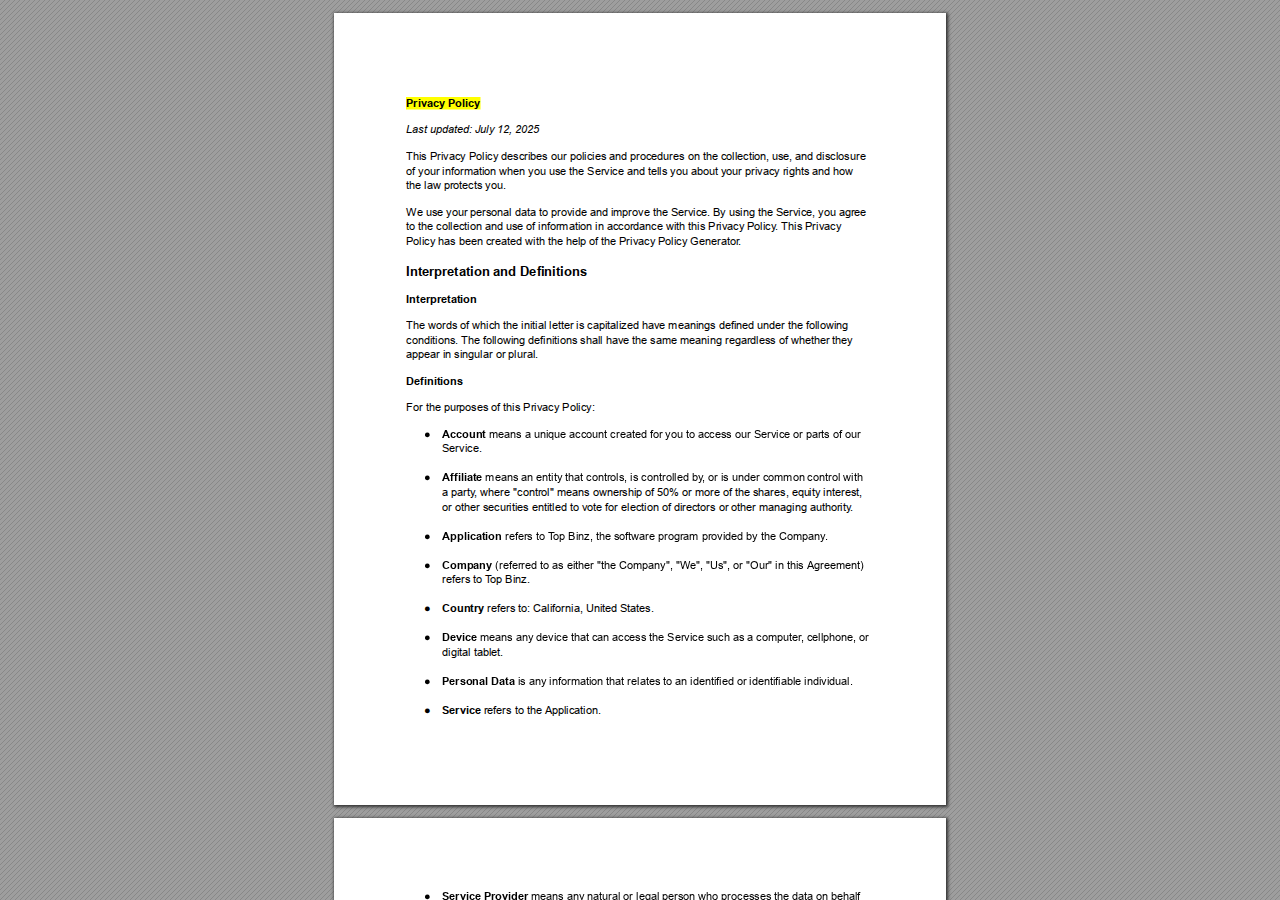
<file: Top Binz Privacy Policy & TOS.html>
<!DOCTYPE html>
<!-- Created by pdf2htmlEX (https://github.com/pdf2htmlEX/pdf2htmlEX) -->
<html xmlns="http://www.w3.org/1999/xhtml">
<head>
<meta charset="utf-8"/>
<meta name="generator" content="pdf2htmlEX"/>
<meta http-equiv="X-UA-Compatible" content="IE=edge,chrome=1"/>
<style type="text/css">
/*! 
 * Base CSS for pdf2htmlEX
 * Copyright 2012,2013 Lu Wang <coolwanglu@gmail.com> 
 * https://github.com/pdf2htmlEX/pdf2htmlEX/blob/master/share/LICENSE
 */#sidebar{position:absolute;top:0;left:0;bottom:0;width:250px;padding:0;margin:0;overflow:auto}#page-container{position:absolute;top:0;left:0;margin:0;padding:0;border:0}@media screen{#sidebar.opened+#page-container{left:250px}#page-container{bottom:0;right:0;overflow:auto}.loading-indicator{display:none}.loading-indicator.active{display:block;position:absolute;width:64px;height:64px;top:50%;left:50%;margin-top:-32px;margin-left:-32px}.loading-indicator img{position:absolute;top:0;left:0;bottom:0;right:0}}@media print{@page{margin:0}html{margin:0}body{margin:0;-webkit-print-color-adjust:exact}#sidebar{display:none}#page-container{width:auto;height:auto;overflow:visible;background-color:transparent}.d{display:none}}.pf{position:relative;background-color:white;overflow:hidden;margin:0;border:0}.pc{position:absolute;border:0;padding:0;margin:0;top:0;left:0;width:100%;height:100%;overflow:hidden;display:block;transform-origin:0 0;-ms-transform-origin:0 0;-webkit-transform-origin:0 0}.pc.opened{display:block}.bf{position:absolute;border:0;margin:0;top:0;bottom:0;width:100%;height:100%;-ms-user-select:none;-moz-user-select:none;-webkit-user-select:none;user-select:none}.bi{position:absolute;border:0;margin:0;-ms-user-select:none;-moz-user-select:none;-webkit-user-select:none;user-select:none}@media print{.pf{margin:0;box-shadow:none;page-break-after:always;page-break-inside:avoid}@-moz-document url-prefix(){.pf{overflow:visible;border:1px solid #fff}.pc{overflow:visible}}}.c{position:absolute;border:0;padding:0;margin:0;overflow:hidden;display:block}.t{position:absolute;white-space:pre;font-size:1px;transform-origin:0 100%;-ms-transform-origin:0 100%;-webkit-transform-origin:0 100%;unicode-bidi:bidi-override;-moz-font-feature-settings:"liga" 0}.t:after{content:''}.t:before{content:'';display:inline-block}.t span{position:relative;unicode-bidi:bidi-override}._{display:inline-block;color:transparent;z-index:-1}::selection{background:rgba(127,255,255,0.4)}::-moz-selection{background:rgba(127,255,255,0.4)}.pi{display:none}.d{position:absolute;transform-origin:0 100%;-ms-transform-origin:0 100%;-webkit-transform-origin:0 100%}.it{border:0;background-color:rgba(255,255,255,0.0)}.ir:hover{cursor:pointer}</style>
<style type="text/css">
/*! 
 * Fancy styles for pdf2htmlEX
 * Copyright 2012,2013 Lu Wang <coolwanglu@gmail.com> 
 * https://github.com/pdf2htmlEX/pdf2htmlEX/blob/master/share/LICENSE
 */@keyframes fadein{from{opacity:0}to{opacity:1}}@-webkit-keyframes fadein{from{opacity:0}to{opacity:1}}@keyframes swing{0{transform:rotate(0)}10%{transform:rotate(0)}90%{transform:rotate(720deg)}100%{transform:rotate(720deg)}}@-webkit-keyframes swing{0{-webkit-transform:rotate(0)}10%{-webkit-transform:rotate(0)}90%{-webkit-transform:rotate(720deg)}100%{-webkit-transform:rotate(720deg)}}@media screen{#sidebar{background-color:#2f3236;background-image:url("[data-uri]")}#outline{font-family:Georgia,Times,"Times New Roman",serif;font-size:13px;margin:2em 1em}#outline ul{padding:0}#outline li{list-style-type:none;margin:1em 0}#outline li>ul{margin-left:1em}#outline a,#outline a:visited,#outline a:hover,#outline a:active{line-height:1.2;color:#e8e8e8;text-overflow:ellipsis;white-space:nowrap;text-decoration:none;display:block;overflow:hidden;outline:0}#outline a:hover{color:#0cf}#page-container{background-color:#9e9e9e;background-image:url("[data-uri]");-webkit-transition:left 500ms;transition:left 500ms}.pf{margin:13px auto;box-shadow:1px 1px 3px 1px #333;border-collapse:separate}.pc.opened{-webkit-animation:fadein 100ms;animation:fadein 100ms}.loading-indicator.active{-webkit-animation:swing 1.5s ease-in-out .01s infinite alternate none;animation:swing 1.5s ease-in-out .01s infinite alternate none}.checked{background:no-repeat url([data-uri])}}</style>
<style type="text/css">
.ff0{font-family:sans-serif;visibility:hidden;}
@font-face{font-family:ff1;src:url('[data-uri]')format("woff");}.ff1{font-family:ff1;line-height:0.938477;font-style:normal;font-weight:normal;visibility:visible;}
@font-face{font-family:ff2;src:url('[data-uri]')format("woff");}.ff2{font-family:ff2;line-height:0.929199;font-style:normal;font-weight:normal;visibility:visible;}
@font-face{font-family:ff3;src:url('[data-uri]')format("woff");}.ff3{font-family:ff3;line-height:0.992188;font-style:normal;font-weight:normal;visibility:visible;}
.m0{transform:matrix(0.250000,0.000000,0.000000,0.250000,0,0);-ms-transform:matrix(0.250000,0.000000,0.000000,0.250000,0,0);-webkit-transform:matrix(0.250000,0.000000,0.000000,0.250000,0,0);}
.v0{vertical-align:0.000000px;}
.ls0{letter-spacing:0.000000px;}
.sc_{text-shadow:none;}
.sc0{text-shadow:-0.015em 0 transparent,0 0.015em transparent,0.015em 0 transparent,0 -0.015em  transparent;}
@media screen and (-webkit-min-device-pixel-ratio:0){
.sc_{-webkit-text-stroke:0px transparent;}
.sc0{-webkit-text-stroke:0.015em transparent;text-shadow:none;}
}
.ws0{word-spacing:0.000000px;}
._3{margin-left:-5.198189px;}
._1{margin-left:-3.314397px;}
._4{margin-left:-2.290140px;}
._0{margin-left:-1.014313px;}
._2{width:33.199218px;}
.fc0{color:rgb(0,0,0);}
.fs2{font-size:39.999999px;}
.fs0{font-size:44.000001px;}
.fs1{font-size:52.000002px;}
.y0{bottom:0.000000px;}
.ybf{bottom:74.879390px;}
.y24{bottom:75.918095px;}
.y47{bottom:82.109135px;}
.ybe{bottom:89.425289px;}
.y63{bottom:90.016605px;}
.y23{bottom:90.464359px;}
.y46{bottom:96.655399px;}
.y7e{bottom:99.320799px;}
.y62{bottom:104.562749px;}
.y22{bottom:105.010625px;}
.ya0{bottom:105.174810px;}
.ybd{bottom:116.740722px;}
.y21{bottom:119.556889px;}
.y9f{bottom:119.721195px;}
.y45{bottom:123.201659px;}
.y7d{bottom:125.867434px;}
.y61{bottom:131.109129px;}
.y20{bottom:134.103150px;}
.y9e{bottom:134.267339px;}
.y7c{bottom:140.413579px;}
.ybc{bottom:147.162605px;}
.y1f{bottom:148.649415px;}
.y9d{bottom:148.813479px;}
.y44{bottom:149.747929px;}
.y60{bottom:157.655275px;}
.ybb{bottom:161.708989px;}
.y1e{bottom:163.195679px;}
.y9c{bottom:163.359864px;}
.y7b{bottom:167.728512px;}
.y5f{bottom:172.201659px;}
.yba{bottom:176.255376px;}
.y43{bottom:176.294190px;}
.y1d{bottom:177.741945px;}
.y9b{bottom:177.906009px;}
.yb9{bottom:190.801272px;}
.y42{bottom:190.840455px;}
.y1c{bottom:192.288209px;}
.y7a{bottom:198.150884px;}
.y5e{bottom:198.748049px;}
.y9a{bottom:205.221192px;}
.yb8{bottom:205.348149px;}
.y41{bottom:205.386719px;}
.y1b{bottom:206.834470px;}
.y79{bottom:212.697269px;}
.yd4{bottom:220.243649px;}
.y1a{bottom:221.380735px;}
.y5d{bottom:225.294185px;}
.y40{bottom:231.932980px;}
.yb7{bottom:232.663082px;}
.y99{bottom:235.643308px;}
.y19{bottom:235.926999px;}
.y5c{bottom:239.840329px;}
.y78{bottom:240.012202px;}
.y3f{bottom:246.479245px;}
.yd3{bottom:246.789554px;}
.y98{bottom:250.189939px;}
.y18{bottom:250.473265px;}
.y3e{bottom:261.025509px;}
.yd2{bottom:261.335939px;}
.yb6{bottom:263.085449px;}
.y17{bottom:265.019529px;}
.y5b{bottom:266.386719px;}
.y77{bottom:270.434569px;}
.y97{bottom:277.504882px;}
.y16{bottom:279.565795px;}
.y76{bottom:284.980714px;}
.y3d{bottom:287.187377px;}
.yd1{bottom:288.650882px;}
.yb5{bottom:290.400392px;}
.y5a{bottom:292.933105px;}
.y15{bottom:294.112060px;}
.y75{bottom:299.527099px;}
.y59{bottom:307.479249px;}
.y96{bottom:307.927243px;}
.y14{bottom:308.658325px;}
.y3c{bottom:312.795650px;}
.yd0{bottom:319.073244px;}
.yb4{bottom:320.822751px;}
.y58{bottom:322.025395px;}
.y95{bottom:322.473385px;}
.y13{bottom:323.204589px;}
.y74{bottom:326.842042px;}
.y3b{bottom:327.341915px;}
.ycf{bottom:333.619629px;}
.yb3{bottom:335.368649px;}
.y57{bottom:336.571779px;}
.y94{bottom:337.019529px;}
.y12{bottom:337.750850px;}
.y3a{bottom:341.888179px;}
.yb2{bottom:349.915044px;}
.y56{bottom:351.118045px;}
.y93{bottom:351.565925px;}
.y11{bottom:352.297115px;}
.y39{bottom:356.434445px;}
.y73{bottom:357.264402px;}
.yce{bottom:360.934572px;}
.yb1{bottom:364.461429px;}
.y55{bottom:365.664309px;}
.y92{bottom:366.112309px;}
.y10{bottom:366.843379px;}
.y38{bottom:370.980709px;}
.y72{bottom:371.810544px;}
.y54{bottom:380.210575px;}
.y91{bottom:380.658450px;}
.y37{bottom:385.526975px;}
.y71{bottom:386.356689px;}
.ycd{bottom:391.356930px;}
.yb0{bottom:391.776362px;}
.yf{bottom:393.389649px;}
.y53{bottom:394.756839px;}
.y90{bottom:395.204595px;}
.y36{bottom:400.073239px;}
.ycc{bottom:405.902829px;}
.y52{bottom:409.303105px;}
.y8f{bottom:409.750979px;}
.y70{bottom:413.671872px;}
.y35{bottom:414.619505px;}
.ye{bottom:419.935909px;}
.yaf{bottom:422.198731px;}
.y51{bottom:423.849369px;}
.y8e{bottom:424.297365px;}
.y34{bottom:429.165769px;}
.ycb{bottom:433.218262px;}
.yae{bottom:436.744629px;}
.y50{bottom:438.395635px;}
.y8d{bottom:438.843509px;}
.y6f{bottom:444.093995px;}
.yd{bottom:446.482180px;}
.yad{bottom:451.291015px;}
.y4f{bottom:452.941899px;}
.y8c{bottom:453.389647px;}
.y33{bottom:455.712040px;}
.y6e{bottom:458.640379px;}
.yc{bottom:461.028445px;}
.yca{bottom:463.640139px;}
.yac{bottom:465.837399px;}
.y8b{bottom:467.936035px;}
.y32{bottom:470.258305px;}
.yb{bottom:475.574709px;}
.y4e{bottom:479.488159px;}
.yab{bottom:480.383305px;}
.y8a{bottom:482.482419px;}
.y31{bottom:484.804569px;}
.y6d{bottom:485.186519px;}
.yc9{bottom:490.955562px;}
.yaa{bottom:494.929689px;}
.y89{bottom:497.028565px;}
.ya{bottom:502.120969px;}
.y4d{bottom:506.034425px;}
.ya9{bottom:509.476075px;}
.y30{bottom:510.966428px;}
.y88{bottom:511.574709px;}
.y6c{bottom:511.732915px;}
.y4c{bottom:520.580689px;}
.yc8{bottom:521.377442px;}
.ya8{bottom:524.022459px;}
.y87{bottom:526.121092px;}
.y6b{bottom:526.279299px;}
.y9{bottom:529.436032px;}
.y4b{bottom:535.126955px;}
.y2f{bottom:535.574709px;}
.yc7{bottom:535.924319px;}
.y86{bottom:540.667480px;}
.y4a{bottom:549.673219px;}
.ya7{bottom:550.568849px;}
.y6a{bottom:552.440917px;}
.y85{bottom:555.213379px;}
.y8{bottom:559.858280px;}
.y2e{bottom:562.889772px;}
.yc6{bottom:563.239262px;}
.y49{bottom:564.219485px;}
.y7{bottom:574.404545px;}
.ya6{bottom:577.883792px;}
.y69{bottom:578.049315px;}
.y48{bottom:578.765749px;}
.y84{bottom:582.528562px;}
.y6{bottom:588.950809px;}
.y68{bottom:592.595699px;}
.y2d{bottom:593.312012px;}
.yc5{bottom:593.661621px;}
.y2c{bottom:607.858277px;}
.yc4{bottom:608.207520px;}
.ya5{bottom:608.306152px;}
.y83{bottom:612.950680px;}
.y5{bottom:615.497071px;}
.y67{bottom:618.757324px;}
.y2b{bottom:622.404541px;}
.ya4{bottom:622.852051px;}
.y82{bottom:627.497071px;}
.y4{bottom:630.043336px;}
.yc3{bottom:635.522461px;}
.y2a{bottom:636.950806px;}
.y81{bottom:642.043456px;}
.y66{bottom:644.365725px;}
.y3{bottom:644.589600px;}
.ya3{bottom:650.167480px;}
.y29{bottom:651.497071px;}
.y80{bottom:656.589600px;}
.y65{bottom:658.912109px;}
.yc2{bottom:665.944824px;}
.y28{bottom:666.043335px;}
.y2{bottom:671.135864px;}
.yc1{bottom:680.490723px;}
.ya2{bottom:680.589357px;}
.y27{bottom:680.589600px;}
.y7f{bottom:683.135742px;}
.y64{bottom:685.073731px;}
.ya1{bottom:695.135745px;}
.y26{bottom:695.135865px;}
.y1{bottom:697.682128px;}
.yc0{bottom:707.806153px;}
.y25{bottom:709.682129px;}
.h5{height:29.121093px;}
.h2{height:31.625001px;}
.h1{height:32.033204px;}
.h3{height:34.396485px;}
.h4{height:37.857423px;}
.h0{height:792.000000px;}
.w0{width:612.000000px;}
.x0{left:0.000000px;}
.x1{left:72.000000px;}
.x2{left:90.000000px;}
.x3{left:108.000000px;}
.x4{left:540.000000px;}
@media print{
.v0{vertical-align:0.000000pt;}
.ls0{letter-spacing:0.000000pt;}
.ws0{word-spacing:0.000000pt;}
._3{margin-left:-6.930919pt;}
._1{margin-left:-4.419197pt;}
._4{margin-left:-3.053520pt;}
._0{margin-left:-1.352417pt;}
._2{width:44.265624pt;}
.fs2{font-size:53.333332pt;}
.fs0{font-size:58.666668pt;}
.fs1{font-size:69.333336pt;}
.y0{bottom:0.000000pt;}
.ybf{bottom:99.839187pt;}
.y24{bottom:101.224126pt;}
.y47{bottom:109.478846pt;}
.ybe{bottom:119.233718pt;}
.y63{bottom:120.022140pt;}
.y23{bottom:120.619145pt;}
.y46{bottom:128.873865pt;}
.y7e{bottom:132.427732pt;}
.y62{bottom:139.416999pt;}
.y22{bottom:140.014166pt;}
.ya0{bottom:140.233080pt;}
.ybd{bottom:155.654296pt;}
.y21{bottom:159.409185pt;}
.y9f{bottom:159.628260pt;}
.y45{bottom:164.268879pt;}
.y7d{bottom:167.823246pt;}
.y61{bottom:174.812172pt;}
.y20{bottom:178.804200pt;}
.y9e{bottom:179.023119pt;}
.y7c{bottom:187.218105pt;}
.ybc{bottom:196.216806pt;}
.y1f{bottom:198.199220pt;}
.y9d{bottom:198.417973pt;}
.y44{bottom:199.663905pt;}
.y60{bottom:210.207033pt;}
.ybb{bottom:215.611985pt;}
.y1e{bottom:217.594239pt;}
.y9c{bottom:217.813153pt;}
.y7b{bottom:223.638016pt;}
.y5f{bottom:229.602212pt;}
.yba{bottom:235.007169pt;}
.y43{bottom:235.058920pt;}
.y1d{bottom:236.989260pt;}
.y9b{bottom:237.208012pt;}
.yb9{bottom:254.401696pt;}
.y42{bottom:254.453940pt;}
.y1c{bottom:256.384279pt;}
.y7a{bottom:264.201179pt;}
.y5e{bottom:264.997399pt;}
.y9a{bottom:273.628256pt;}
.yb8{bottom:273.797532pt;}
.y41{bottom:273.848959pt;}
.y1b{bottom:275.779293pt;}
.y79{bottom:283.596358pt;}
.yd4{bottom:293.658199pt;}
.y1a{bottom:295.174313pt;}
.y5d{bottom:300.392247pt;}
.y40{bottom:309.243973pt;}
.yb7{bottom:310.217443pt;}
.y99{bottom:314.191077pt;}
.y19{bottom:314.569332pt;}
.y5c{bottom:319.787106pt;}
.y78{bottom:320.016269pt;}
.y3f{bottom:328.638993pt;}
.yd3{bottom:329.052739pt;}
.y98{bottom:333.586585pt;}
.y18{bottom:333.964353pt;}
.y3e{bottom:348.034012pt;}
.yd2{bottom:348.447918pt;}
.yb6{bottom:350.780598pt;}
.y17{bottom:353.359372pt;}
.y5b{bottom:355.182292pt;}
.y77{bottom:360.579426pt;}
.y97{bottom:370.006509pt;}
.y16{bottom:372.754394pt;}
.y76{bottom:379.974286pt;}
.y3d{bottom:382.916503pt;}
.yd1{bottom:384.867843pt;}
.yb5{bottom:387.200523pt;}
.y5a{bottom:390.577473pt;}
.y15{bottom:392.149413pt;}
.y75{bottom:399.369465pt;}
.y59{bottom:409.972332pt;}
.y96{bottom:410.569657pt;}
.y14{bottom:411.544433pt;}
.y3c{bottom:417.060866pt;}
.yd0{bottom:425.430993pt;}
.yb4{bottom:427.763668pt;}
.y58{bottom:429.367193pt;}
.y95{bottom:429.964513pt;}
.y13{bottom:430.939452pt;}
.y74{bottom:435.789389pt;}
.y3b{bottom:436.455886pt;}
.ycf{bottom:444.826172pt;}
.yb3{bottom:447.158199pt;}
.y57{bottom:448.762372pt;}
.y94{bottom:449.359372pt;}
.y12{bottom:450.334466pt;}
.y3a{bottom:455.850905pt;}
.yb2{bottom:466.553393pt;}
.y56{bottom:468.157393pt;}
.y93{bottom:468.754566pt;}
.y11{bottom:469.729486pt;}
.y39{bottom:475.245926pt;}
.y73{bottom:476.352537pt;}
.yce{bottom:481.246096pt;}
.yb1{bottom:485.948572pt;}
.y55{bottom:487.552412pt;}
.y92{bottom:488.149745pt;}
.y10{bottom:489.124505pt;}
.y38{bottom:494.640945pt;}
.y72{bottom:495.747393pt;}
.y54{bottom:506.947433pt;}
.y91{bottom:507.544600pt;}
.y37{bottom:514.035966pt;}
.y71{bottom:515.142252pt;}
.ycd{bottom:521.809241pt;}
.yb0{bottom:522.368483pt;}
.yf{bottom:524.519532pt;}
.y53{bottom:526.342452pt;}
.y90{bottom:526.939460pt;}
.y36{bottom:533.430985pt;}
.ycc{bottom:541.203772pt;}
.y52{bottom:545.737473pt;}
.y8f{bottom:546.334639pt;}
.y70{bottom:551.562496pt;}
.y35{bottom:552.826006pt;}
.ye{bottom:559.914545pt;}
.yaf{bottom:562.931641pt;}
.y51{bottom:565.132492pt;}
.y8e{bottom:565.729820pt;}
.y34{bottom:572.221025pt;}
.ycb{bottom:577.624349pt;}
.yae{bottom:582.326172pt;}
.y50{bottom:584.527513pt;}
.y8d{bottom:585.124679pt;}
.y6f{bottom:592.125327pt;}
.yd{bottom:595.309573pt;}
.yad{bottom:601.721353pt;}
.y4f{bottom:603.922532pt;}
.y8c{bottom:604.519529pt;}
.y33{bottom:607.616053pt;}
.y6e{bottom:611.520506pt;}
.yc{bottom:614.704593pt;}
.yca{bottom:618.186852pt;}
.yac{bottom:621.116532pt;}
.y8b{bottom:623.914713pt;}
.y32{bottom:627.011073pt;}
.yb{bottom:634.099612pt;}
.y4e{bottom:639.317545pt;}
.yab{bottom:640.511073pt;}
.y8a{bottom:643.309892pt;}
.y31{bottom:646.406092pt;}
.y6d{bottom:646.915359pt;}
.yc9{bottom:654.607416pt;}
.yaa{bottom:659.906252pt;}
.y89{bottom:662.704753pt;}
.ya{bottom:669.494625pt;}
.y4d{bottom:674.712566pt;}
.ya9{bottom:679.301433pt;}
.y30{bottom:681.288570pt;}
.y88{bottom:682.099612pt;}
.y6c{bottom:682.310553pt;}
.y4c{bottom:694.107585pt;}
.yc8{bottom:695.169922pt;}
.ya8{bottom:698.696612pt;}
.y87{bottom:701.494790pt;}
.y6b{bottom:701.705732pt;}
.y9{bottom:705.914709pt;}
.y4b{bottom:713.502606pt;}
.y2f{bottom:714.099612pt;}
.yc7{bottom:714.565758pt;}
.y86{bottom:720.889974pt;}
.y4a{bottom:732.897625pt;}
.ya7{bottom:734.091798pt;}
.y6a{bottom:736.587889pt;}
.y85{bottom:740.284505pt;}
.y8{bottom:746.477706pt;}
.y2e{bottom:750.519696pt;}
.yc6{bottom:750.985683pt;}
.y49{bottom:752.292646pt;}
.y7{bottom:765.872726pt;}
.ya6{bottom:770.511723pt;}
.y69{bottom:770.732420pt;}
.y48{bottom:771.687665pt;}
.y84{bottom:776.704749pt;}
.y6{bottom:785.267745pt;}
.y68{bottom:790.127599pt;}
.y2d{bottom:791.082682pt;}
.yc5{bottom:791.548829pt;}
.y2c{bottom:810.477702pt;}
.yc4{bottom:810.943360pt;}
.ya5{bottom:811.074870pt;}
.y83{bottom:817.267574pt;}
.y5{bottom:820.662761pt;}
.y67{bottom:825.009765pt;}
.y2b{bottom:829.872721pt;}
.ya4{bottom:830.469401pt;}
.y82{bottom:836.662761pt;}
.y4{bottom:840.057781pt;}
.yc3{bottom:847.363281pt;}
.y2a{bottom:849.267741pt;}
.y81{bottom:856.057941pt;}
.y66{bottom:859.154300pt;}
.y3{bottom:859.452800pt;}
.ya3{bottom:866.889973pt;}
.y29{bottom:868.662761pt;}
.y80{bottom:875.452800pt;}
.y65{bottom:878.549479pt;}
.yc2{bottom:887.926433pt;}
.y28{bottom:888.057780pt;}
.y2{bottom:894.847819pt;}
.yc1{bottom:907.320964pt;}
.ya2{bottom:907.452476pt;}
.y27{bottom:907.452800pt;}
.y7f{bottom:910.847656pt;}
.y64{bottom:913.431641pt;}
.ya1{bottom:926.847660pt;}
.y26{bottom:926.847820pt;}
.y1{bottom:930.242838pt;}
.yc0{bottom:943.741537pt;}
.y25{bottom:946.242839pt;}
.h5{height:38.828124pt;}
.h2{height:42.166668pt;}
.h1{height:42.710938pt;}
.h3{height:45.861980pt;}
.h4{height:50.476564pt;}
.h0{height:1056.000000pt;}
.w0{width:816.000000pt;}
.x0{left:0.000000pt;}
.x1{left:96.000000pt;}
.x2{left:120.000000pt;}
.x3{left:144.000000pt;}
.x4{left:720.000000pt;}
}
</style>
<script>
/*
 Copyright 2012 Mozilla Foundation 
 Copyright 2013 Lu Wang <coolwanglu@gmail.com>
 Apachine License Version 2.0 
*/
(function(){function b(a,b,e,f){var c=(a.className||"").split(/\s+/g);""===c[0]&&c.shift();var d=c.indexOf(b);0>d&&e&&c.push(b);0<=d&&f&&c.splice(d,1);a.className=c.join(" ");return 0<=d}if(!("classList"in document.createElement("div"))){var e={add:function(a){b(this.element,a,!0,!1)},contains:function(a){return b(this.element,a,!1,!1)},remove:function(a){b(this.element,a,!1,!0)},toggle:function(a){b(this.element,a,!0,!0)}};Object.defineProperty(HTMLElement.prototype,"classList",{get:function(){if(this._classList)return this._classList;
var a=Object.create(e,{element:{value:this,writable:!1,enumerable:!0}});Object.defineProperty(this,"_classList",{value:a,writable:!1,enumerable:!1});return a},enumerable:!0})}})();
</script>
<script>
(function(){/*
 pdf2htmlEX.js: Core UI functions for pdf2htmlEX 
 Copyright 2012,2013 Lu Wang <coolwanglu@gmail.com> and other contributors 
 https://github.com/pdf2htmlEX/pdf2htmlEX/blob/master/share/LICENSE 
*/
var pdf2htmlEX=window.pdf2htmlEX=window.pdf2htmlEX||{},CSS_CLASS_NAMES={page_frame:"pf",page_content_box:"pc",page_data:"pi",background_image:"bi",link:"l",input_radio:"ir",__dummy__:"no comma"},DEFAULT_CONFIG={container_id:"page-container",sidebar_id:"sidebar",outline_id:"outline",loading_indicator_cls:"loading-indicator",preload_pages:3,render_timeout:100,scale_step:0.9,key_handler:!0,hashchange_handler:!0,view_history_handler:!0,__dummy__:"no comma"},EPS=1E-6;
function invert(a){var b=a[0]*a[3]-a[1]*a[2];return[a[3]/b,-a[1]/b,-a[2]/b,a[0]/b,(a[2]*a[5]-a[3]*a[4])/b,(a[1]*a[4]-a[0]*a[5])/b]}function transform(a,b){return[a[0]*b[0]+a[2]*b[1]+a[4],a[1]*b[0]+a[3]*b[1]+a[5]]}function get_page_number(a){return parseInt(a.getAttribute("data-page-no"),16)}function disable_dragstart(a){for(var b=0,c=a.length;b<c;++b)a[b].addEventListener("dragstart",function(){return!1},!1)}
function clone_and_extend_objs(a){for(var b={},c=0,e=arguments.length;c<e;++c){var h=arguments[c],d;for(d in h)h.hasOwnProperty(d)&&(b[d]=h[d])}return b}
function Page(a){if(a){this.shown=this.loaded=!1;this.page=a;this.num=get_page_number(a);this.original_height=a.clientHeight;this.original_width=a.clientWidth;var b=a.getElementsByClassName(CSS_CLASS_NAMES.page_content_box)[0];b&&(this.content_box=b,this.original_scale=this.cur_scale=this.original_height/b.clientHeight,this.page_data=JSON.parse(a.getElementsByClassName(CSS_CLASS_NAMES.page_data)[0].getAttribute("data-data")),this.ctm=this.page_data.ctm,this.ictm=invert(this.ctm),this.loaded=!0)}}
Page.prototype={hide:function(){this.loaded&&this.shown&&(this.content_box.classList.remove("opened"),this.shown=!1)},show:function(){this.loaded&&!this.shown&&(this.content_box.classList.add("opened"),this.shown=!0)},rescale:function(a){this.cur_scale=0===a?this.original_scale:a;this.loaded&&(a=this.content_box.style,a.msTransform=a.webkitTransform=a.transform="scale("+this.cur_scale.toFixed(3)+")");a=this.page.style;a.height=this.original_height*this.cur_scale+"px";a.width=this.original_width*this.cur_scale+
"px"},view_position:function(){var a=this.page,b=a.parentNode;return[b.scrollLeft-a.offsetLeft-a.clientLeft,b.scrollTop-a.offsetTop-a.clientTop]},height:function(){return this.page.clientHeight},width:function(){return this.page.clientWidth}};function Viewer(a){this.config=clone_and_extend_objs(DEFAULT_CONFIG,0<arguments.length?a:{});this.pages_loading=[];this.init_before_loading_content();var b=this;document.addEventListener("DOMContentLoaded",function(){b.init_after_loading_content()},!1)}
Viewer.prototype={scale:1,cur_page_idx:0,first_page_idx:0,init_before_loading_content:function(){this.pre_hide_pages()},initialize_radio_button:function(){for(var a=document.getElementsByClassName(CSS_CLASS_NAMES.input_radio),b=0;b<a.length;b++)a[b].addEventListener("click",function(){this.classList.toggle("checked")})},init_after_loading_content:function(){this.sidebar=document.getElementById(this.config.sidebar_id);this.outline=document.getElementById(this.config.outline_id);this.container=document.getElementById(this.config.container_id);
this.loading_indicator=document.getElementsByClassName(this.config.loading_indicator_cls)[0];for(var a=!0,b=this.outline.childNodes,c=0,e=b.length;c<e;++c)if("ul"===b[c].nodeName.toLowerCase()){a=!1;break}a||this.sidebar.classList.add("opened");this.find_pages();if(0!=this.pages.length){disable_dragstart(document.getElementsByClassName(CSS_CLASS_NAMES.background_image));this.config.key_handler&&this.register_key_handler();var h=this;this.config.hashchange_handler&&window.addEventListener("hashchange",
function(a){h.navigate_to_dest(document.location.hash.substring(1))},!1);this.config.view_history_handler&&window.addEventListener("popstate",function(a){a.state&&h.navigate_to_dest(a.state)},!1);this.container.addEventListener("scroll",function(){h.update_page_idx();h.schedule_render(!0)},!1);[this.outline].concat(Array.from(this.container.querySelectorAll("a.l"))).forEach(function(a){a.addEventListener("click",h.link_handler.bind(h),!1)});this.initialize_radio_button();this.render()}},find_pages:function(){for(var a=
[],b={},c=this.container.childNodes,e=0,h=c.length;e<h;++e){var d=c[e];d.nodeType===Node.ELEMENT_NODE&&d.classList.contains(CSS_CLASS_NAMES.page_frame)&&(d=new Page(d),a.push(d),b[d.num]=a.length-1)}this.pages=a;this.page_map=b},load_page:function(a,b,c){var e=this.pages;if(!(a>=e.length||(e=e[a],e.loaded||this.pages_loading[a]))){var e=e.page,h=e.getAttribute("data-page-url");if(h){this.pages_loading[a]=!0;var d=e.getElementsByClassName(this.config.loading_indicator_cls)[0];"undefined"===typeof d&&
(d=this.loading_indicator.cloneNode(!0),d.classList.add("active"),e.appendChild(d));var f=this,g=new XMLHttpRequest;g.open("GET",h,!0);g.onload=function(){if(200===g.status||0===g.status){var b=document.createElement("div");b.innerHTML=g.responseText;for(var d=null,b=b.childNodes,e=0,h=b.length;e<h;++e){var p=b[e];if(p.nodeType===Node.ELEMENT_NODE&&p.classList.contains(CSS_CLASS_NAMES.page_frame)){d=p;break}}b=f.pages[a];f.container.replaceChild(d,b.page);b=new Page(d);f.pages[a]=b;b.hide();b.rescale(f.scale);
disable_dragstart(d.getElementsByClassName(CSS_CLASS_NAMES.background_image));f.schedule_render(!1);c&&c(b)}delete f.pages_loading[a]};g.send(null)}void 0===b&&(b=this.config.preload_pages);0<--b&&(f=this,setTimeout(function(){f.load_page(a+1,b)},0))}},pre_hide_pages:function(){var a="@media screen{."+CSS_CLASS_NAMES.page_content_box+"{display:none;}}",b=document.createElement("style");b.styleSheet?b.styleSheet.cssText=a:b.appendChild(document.createTextNode(a));document.head.appendChild(b)},render:function(){for(var a=
this.container,b=a.scrollTop,c=a.clientHeight,a=b-c,b=b+c+c,c=this.pages,e=0,h=c.length;e<h;++e){var d=c[e],f=d.page,g=f.offsetTop+f.clientTop,f=g+f.clientHeight;g<=b&&f>=a?d.loaded?d.show():this.load_page(e):d.hide()}},update_page_idx:function(){var a=this.pages,b=a.length;if(!(2>b)){for(var c=this.container,e=c.scrollTop,c=e+c.clientHeight,h=-1,d=b,f=d-h;1<f;){var g=h+Math.floor(f/2),f=a[g].page;f.offsetTop+f.clientTop+f.clientHeight>=e?d=g:h=g;f=d-h}this.first_page_idx=d;for(var g=h=this.cur_page_idx,
k=0;d<b;++d){var f=a[d].page,l=f.offsetTop+f.clientTop,f=f.clientHeight;if(l>c)break;f=(Math.min(c,l+f)-Math.max(e,l))/f;if(d===h&&Math.abs(f-1)<=EPS){g=h;break}f>k&&(k=f,g=d)}this.cur_page_idx=g}},schedule_render:function(a){if(void 0!==this.render_timer){if(!a)return;clearTimeout(this.render_timer)}var b=this;this.render_timer=setTimeout(function(){delete b.render_timer;b.render()},this.config.render_timeout)},register_key_handler:function(){var a=this;window.addEventListener("DOMMouseScroll",function(b){if(b.ctrlKey){b.preventDefault();
var c=a.container,e=c.getBoundingClientRect(),c=[b.clientX-e.left-c.clientLeft,b.clientY-e.top-c.clientTop];a.rescale(Math.pow(a.config.scale_step,b.detail),!0,c)}},!1);window.addEventListener("keydown",function(b){var c=!1,e=b.ctrlKey||b.metaKey,h=b.altKey;switch(b.keyCode){case 61:case 107:case 187:e&&(a.rescale(1/a.config.scale_step,!0),c=!0);break;case 173:case 109:case 189:e&&(a.rescale(a.config.scale_step,!0),c=!0);break;case 48:e&&(a.rescale(0,!1),c=!0);break;case 33:h?a.scroll_to(a.cur_page_idx-
1):a.container.scrollTop-=a.container.clientHeight;c=!0;break;case 34:h?a.scroll_to(a.cur_page_idx+1):a.container.scrollTop+=a.container.clientHeight;c=!0;break;case 35:a.container.scrollTop=a.container.scrollHeight;c=!0;break;case 36:a.container.scrollTop=0,c=!0}c&&b.preventDefault()},!1)},rescale:function(a,b,c){var e=this.scale;this.scale=a=0===a?1:b?e*a:a;c||(c=[0,0]);b=this.container;c[0]+=b.scrollLeft;c[1]+=b.scrollTop;for(var h=this.pages,d=h.length,f=this.first_page_idx;f<d;++f){var g=h[f].page;
if(g.offsetTop+g.clientTop>=c[1])break}g=f-1;0>g&&(g=0);var g=h[g].page,k=g.clientWidth,f=g.clientHeight,l=g.offsetLeft+g.clientLeft,m=c[0]-l;0>m?m=0:m>k&&(m=k);k=g.offsetTop+g.clientTop;c=c[1]-k;0>c?c=0:c>f&&(c=f);for(f=0;f<d;++f)h[f].rescale(a);b.scrollLeft+=m/e*a+g.offsetLeft+g.clientLeft-m-l;b.scrollTop+=c/e*a+g.offsetTop+g.clientTop-c-k;this.schedule_render(!0)},fit_width:function(){var a=this.cur_page_idx;this.rescale(this.container.clientWidth/this.pages[a].width(),!0);this.scroll_to(a)},fit_height:function(){var a=
this.cur_page_idx;this.rescale(this.container.clientHeight/this.pages[a].height(),!0);this.scroll_to(a)},get_containing_page:function(a){for(;a;){if(a.nodeType===Node.ELEMENT_NODE&&a.classList.contains(CSS_CLASS_NAMES.page_frame)){a=get_page_number(a);var b=this.page_map;return a in b?this.pages[b[a]]:null}a=a.parentNode}return null},link_handler:function(a){var b=a.target,c=b.getAttribute("data-dest-detail");c||(b=a.currentTarget,c=b.getAttribute("data-dest-detail"));if(c){if(this.config.view_history_handler)try{var e=
this.get_current_view_hash();window.history.replaceState(e,"","#"+e);window.history.pushState(c,"","#"+c)}catch(h){}this.navigate_to_dest(c,this.get_containing_page(b));a.preventDefault()}},navigate_to_dest:function(a,b){try{var c=JSON.parse(a)}catch(e){return}if(c instanceof Array){var h=c[0],d=this.page_map;if(h in d){for(var f=d[h],h=this.pages[f],d=2,g=c.length;d<g;++d){var k=c[d];if(null!==k&&"number"!==typeof k)return}for(;6>c.length;)c.push(null);var g=b||this.pages[this.cur_page_idx],d=g.view_position(),
d=transform(g.ictm,[d[0],g.height()-d[1]]),g=this.scale,l=[0,0],m=!0,k=!1,n=this.scale;switch(c[1]){case "XYZ":l=[null===c[2]?d[0]:c[2]*n,null===c[3]?d[1]:c[3]*n];g=c[4];if(null===g||0===g)g=this.scale;k=!0;break;case "Fit":case "FitB":l=[0,0];k=!0;break;case "FitH":case "FitBH":l=[0,null===c[2]?d[1]:c[2]*n];k=!0;break;case "FitV":case "FitBV":l=[null===c[2]?d[0]:c[2]*n,0];k=!0;break;case "FitR":l=[c[2]*n,c[5]*n],m=!1,k=!0}if(k){this.rescale(g,!1);var p=this,c=function(a){l=transform(a.ctm,l);m&&
(l[1]=a.height()-l[1]);p.scroll_to(f,l)};h.loaded?c(h):(this.load_page(f,void 0,c),this.scroll_to(f))}}}},scroll_to:function(a,b){var c=this.pages;if(!(0>a||a>=c.length)){c=c[a].view_position();void 0===b&&(b=[0,0]);var e=this.container;e.scrollLeft+=b[0]-c[0];e.scrollTop+=b[1]-c[1]}},get_current_view_hash:function(){var a=[],b=this.pages[this.cur_page_idx];a.push(b.num);a.push("XYZ");var c=b.view_position(),c=transform(b.ictm,[c[0],b.height()-c[1]]);a.push(c[0]/this.scale);a.push(c[1]/this.scale);
a.push(this.scale);return JSON.stringify(a)}};pdf2htmlEX.Viewer=Viewer;})();
</script>
<script>
try{
pdf2htmlEX.defaultViewer = new pdf2htmlEX.Viewer({});
}catch(e){}
</script>
<title></title>
</head>
<body>
<div id="sidebar">
<div id="outline">
</div>
</div>
<div id="page-container">
<div id="pf1" class="pf w0 h0" data-page-no="1"><div class="pc pc1 w0 h0"><img class="bi x0 y0 w0 h0" alt="" src="[data-uri]"/><div class="t m0 x1 h1 y1 ff1 fs0 fc0 sc0 ls0 ws0">Privacy Policy </div><div class="t m0 x1 h2 y2 ff2 fs0 fc0 sc0 ls0 ws0">Last updated: July 12, 2025 </div><div class="t m0 x1 h3 y3 ff3 fs0 fc0 sc0 ls0 ws0">This Privacy Policy describes our policies and procedures on the collectio<span class="_ _0"></span>n, use, and disclosure </div><div class="t m0 x1 h3 y4 ff3 fs0 fc0 sc0 ls0 ws0">of your information when you use the Service and tells you about your pr<span class="_ _0"></span>ivacy rights and how </div><div class="t m0 x1 h3 y5 ff3 fs0 fc0 sc0 ls0 ws0">the law protects you. </div><div class="t m0 x1 h3 y6 ff3 fs0 fc0 sc0 ls0 ws0">We use your pe<span class="_ _0"></span>rsonal data to provide and improve the Service. By using the Service, you<span class="_ _0"></span> agree </div><div class="t m0 x1 h3 y7 ff3 fs0 fc0 sc0 ls0 ws0">to the collection and use of information in accordance with this Privacy P<span class="_ _0"></span>olicy<span class="_ _1"></span>. This Privacy </div><div class="t m0 x1 h3 y8 ff3 fs0 fc0 sc0 ls0 ws0">Policy has been created with the help of the Privacy Policy Generator<span class="_ _1"></span>. </div><div class="t m0 x1 h4 y9 ff1 fs1 fc0 sc0 ls0 ws0">Interpretation and Definitions </div><div class="t m0 x1 h1 ya ff1 fs0 fc0 sc0 ls0 ws0">Interpretation </div><div class="t m0 x1 h3 yb ff3 fs0 fc0 sc0 ls0 ws0">The words of which the initial letter is capitalized have meanings defined <span class="_ _0"></span>under the following </div><div class="t m0 x1 h3 yc ff3 fs0 fc0 sc0 ls0 ws0">conditions. The following definitions shall have the same meaning regard<span class="_ _0"></span>less of whether they </div><div class="t m0 x1 h3 yd ff3 fs0 fc0 sc0 ls0 ws0">appear in singular or plural. </div><div class="t m0 x1 h1 ye ff1 fs0 fc0 sc0 ls0 ws0">Definitions </div><div class="t m0 x1 h3 yf ff3 fs0 fc0 sc0 ls0 ws0">For the purposes of this Privacy Policy: </div><div class="t m0 x2 h3 y10 ff3 fs0 fc0 sc0 ls0 ws0">● <span class="_ _2"> </span><span class="ff1">Account</span> means a unique account created for you to access our Service <span class="_ _0"></span>or parts of our </div><div class="t m0 x3 h3 y11 ff3 fs0 fc0 sc0 ls0 ws0">Service. </div><div class="t m0 x3 h3 y12 ff3 fs0 fc0 sc0 ls0 ws0"> </div><div class="t m0 x2 h3 y13 ff3 fs0 fc0 sc0 ls0 ws0">● <span class="_ _2"> </span><span class="ff1">Affiliate</span> means an entity that controls, is controlled by<span class="_ _1"></span>, or is under common <span class="_ _0"></span>control with </div><div class="t m0 x3 h3 y14 ff3 fs0 fc0 sc0 ls0 ws0">a party<span class="_ _1"></span>, where &quot;control&quot; means ownership of 50% or more of the shares, equ<span class="_ _0"></span>ity interest, </div><div class="t m0 x3 h3 y15 ff3 fs0 fc0 sc0 ls0 ws0">or other securities entitled to vote for election of directors or other manag<span class="_ _0"></span>ing authority<span class="_ _1"></span>. </div><div class="t m0 x3 h3 y16 ff3 fs0 fc0 sc0 ls0 ws0"> </div><div class="t m0 x2 h3 y17 ff3 fs0 fc0 sc0 ls0 ws0">● <span class="_ _2"> </span><span class="ff1">Application</span> refers to T<span class="_ _3"></span>op Binz, the software program provided by the Company<span class="_ _1"></span>. </div><div class="t m0 x3 h3 y18 ff3 fs0 fc0 sc0 ls0 ws0"> </div><div class="t m0 x2 h3 y19 ff3 fs0 fc0 sc0 ls0 ws0">● <span class="_ _2"> </span><span class="ff1">Company</span> (referred to as either &quot;the Company&quot;, &quot;W<span class="_ _0"></span>e&quot;, &quot;Us&quot;, or &quot;Our&quot; in this Agreement) </div><div class="t m0 x3 h3 y1a ff3 fs0 fc0 sc0 ls0 ws0">refers to T<span class="_ _3"></span>op Binz. </div><div class="t m0 x3 h3 y1b ff3 fs0 fc0 sc0 ls0 ws0"> </div><div class="t m0 x2 h3 y1c ff3 fs0 fc0 sc0 ls0 ws0">● <span class="_ _2"> </span><span class="ff1">Country</span> refers to: California, United States. </div><div class="t m0 x3 h3 y1d ff3 fs0 fc0 sc0 ls0 ws0"> </div><div class="t m0 x2 h3 y1e ff3 fs0 fc0 sc0 ls0 ws0">● <span class="_ _2"> </span><span class="ff1">Device</span> means any device that can access the Service such as a comput<span class="_ _0"></span>er<span class="_ _1"></span>, cellphone, or </div><div class="t m0 x3 h3 y1f ff3 fs0 fc0 sc0 ls0 ws0">digital tablet. </div><div class="t m0 x3 h3 y20 ff3 fs0 fc0 sc0 ls0 ws0"> </div><div class="t m0 x2 h3 y21 ff3 fs0 fc0 sc0 ls0 ws0">● <span class="_ _2"> </span><span class="ff1">Personal Data</span> is any information that relates to an identified or identifiab<span class="_ _0"></span>le individual. </div><div class="t m0 x3 h3 y22 ff3 fs0 fc0 sc0 ls0 ws0"> </div><div class="t m0 x2 h3 y23 ff3 fs0 fc0 sc0 ls0 ws0">● <span class="_ _2"> </span><span class="ff1">Service</span> refers to the Application. </div><div class="t m0 x3 h3 y24 ff3 fs0 fc0 sc0 ls0 ws0"> </div></div><div class="pi" data-data='{"ctm":[1.000000,0.000000,0.000000,1.000000,0.000000,0.000000]}'></div></div>
<div id="pf2" class="pf w0 h0" data-page-no="2"><div class="pc pc2 w0 h0"><img class="bi x0 y0 w0 h0" alt="" src="[data-uri]"/><div class="t m0 x2 h3 y25 ff3 fs0 fc0 sc0 ls0 ws0">● <span class="_ _2"> </span><span class="ff1">Service Provider</span> means any natural or legal person who processes the <span class="_ _0"></span>data on behalf </div><div class="t m0 x3 h3 y26 ff3 fs0 fc0 sc0 ls0 ws0">of the Company<span class="_ _1"></span>. </div><div class="t m0 x3 h3 y27 ff3 fs0 fc0 sc0 ls0 ws0"> </div><div class="t m0 x2 h3 y28 ff3 fs0 fc0 sc0 ls0 ws0">● <span class="_ _2"> </span><span class="ff1">Usage Data</span> refers to data collected automatically<span class="_ _1"></span>, either generated by the u<span class="_ _0"></span>se of the </div><div class="t m0 x3 h3 y29 ff3 fs0 fc0 sc0 ls0 ws0">Service or from the Service infrastructure itself. </div><div class="t m0 x3 h3 y2a ff3 fs0 fc0 sc0 ls0 ws0"> </div><div class="t m0 x2 h3 y2b ff3 fs0 fc0 sc0 ls0 ws0">● <span class="_ _2"> </span><span class="ff1">Y<span class="_ _1"></span>ou<span class="ff3"> means the individual accessing or using the Service, or the company or<span class="_ _0"></span> other legal </span></span></div><div class="t m0 x3 h3 y2c ff3 fs0 fc0 sc0 ls0 ws0">entity on behalf of which such individual is accessing or using the Service<span class="_ _0"></span>, as applicable. </div><div class="t m0 x3 h3 y2d ff3 fs0 fc0 sc0 ls0 ws0"> </div><div class="t m0 x1 h4 y2e ff1 fs1 fc0 sc0 ls0 ws0">Collecting and Using Y<span class="_ _1"></span>our Personal Data </div><div class="t m0 x1 h1 y2f ff1 fs0 fc0 sc0 ls0 ws0">T<span class="_ _1"></span>ypes of Data Collected </div><div class="t m0 x1 h5 y30 ff1 fs2 fc0 sc0 ls0 ws0">Personal Data </div><div class="t m0 x1 h3 y31 ff3 fs0 fc0 sc0 ls0 ws0">While using our Service, we may ask you to provide certain personally id<span class="_ _0"></span>entifiable information </div><div class="t m0 x1 h3 y32 ff3 fs0 fc0 sc0 ls0 ws0">that can be used to contact or identify you. Personally identifiable informa<span class="_ _0"></span>tion may include, but </div><div class="t m0 x1 h3 y33 ff3 fs0 fc0 sc0 ls0 ws0">is not limited to: </div><div class="t m0 x2 h3 y34 ff3 fs0 fc0 sc0 ls0 ws0">● <span class="_ _2"> </span>Email address </div><div class="t m0 x3 h3 y35 ff3 fs0 fc0 sc0 ls0 ws0"> </div><div class="t m0 x2 h3 y36 ff3 fs0 fc0 sc0 ls0 ws0">● <span class="_ _2"> </span>First name and last name </div><div class="t m0 x3 h3 y37 ff3 fs0 fc0 sc0 ls0 ws0"> </div><div class="t m0 x2 h3 y38 ff3 fs0 fc0 sc0 ls0 ws0">● <span class="_ _2"> </span>Usage Data </div><div class="t m0 x3 h3 y39 ff3 fs0 fc0 sc0 ls0 ws0"> </div><div class="t m0 x2 h3 y3a ff3 fs0 fc0 sc0 ls0 ws0">● <span class="_ _2"> </span>Media Content: W<span class="_ _0"></span>e do not store any of the images or videos selected by users in the </div><div class="t m0 x3 h3 y3b ff3 fs0 fc0 sc0 ls0 ws0">application. Only metadata (such as point selections) is saved. </div><div class="t m0 x3 h3 y3c ff3 fs0 fc0 sc0 ls0 ws0"> </div><div class="t m0 x1 h5 y3d ff1 fs2 fc0 sc0 ls0 ws0">Usage Data </div><div class="t m0 x1 h3 y3e ff3 fs0 fc0 sc0 ls0 ws0">Usage Data is collected automatically when using the Service. It may inc<span class="_ _0"></span>lude information such </div><div class="t m0 x1 h3 y3f ff3 fs0 fc0 sc0 ls0 ws0">as your Device&apos;s IP address, browser type, browser version, pages visite<span class="_ _0"></span>d, time spent on those </div><div class="t m0 x1 h3 y40 ff3 fs0 fc0 sc0 ls0 ws0">pages, and unique device identifiers. </div><div class="t m0 x1 h3 y41 ff3 fs0 fc0 sc0 ls0 ws0">When you access the Service via a mobile device, we may collect certain<span class="_ _0"></span> information </div><div class="t m0 x1 h3 y42 ff3 fs0 fc0 sc0 ls0 ws0">automatically<span class="_ _1"></span>, including but not limited to the type of mobile device, mobile d<span class="_ _0"></span>evice unique ID, IP </div><div class="t m0 x1 h3 y43 ff3 fs0 fc0 sc0 ls0 ws0">address, mobile operating system, and mobile browser<span class="_ _1"></span>. </div><div class="t m0 x1 h1 y44 ff1 fs0 fc0 sc0 ls0 ws0">Use of Y<span class="_ _1"></span>our Personal Data </div><div class="t m0 x1 h3 y45 ff3 fs0 fc0 sc0 ls0 ws0">The Company may use Personal Data for the following purposes: </div><div class="t m0 x2 h3 y46 ff3 fs0 fc0 sc0 ls0 ws0">● <span class="_ _2"> </span>T<span class="_ _3"></span>o provide and maintain our Service. </div><div class="t m0 x3 h3 y47 ff3 fs0 fc0 sc0 ls0 ws0"> </div></div><div class="pi" data-data='{"ctm":[1.000000,0.000000,0.000000,1.000000,0.000000,0.000000]}'></div></div>
<div id="pf3" class="pf w0 h0" data-page-no="3"><div class="pc pc3 w0 h0"><img class="bi x0 y0 w0 h0" alt="" src="[data-uri]"/><div class="t m0 x2 h3 y25 ff3 fs0 fc0 sc0 ls0 ws0">● <span class="_ _2"> </span>T<span class="_ _3"></span>o manage your Account. </div><div class="t m0 x3 h3 y26 ff3 fs0 fc0 sc0 ls0 ws0"> </div><div class="t m0 x2 h3 y27 ff3 fs0 fc0 sc0 ls0 ws0">● <span class="_ _2"> </span>For the performance of a contract. </div><div class="t m0 x3 h3 y28 ff3 fs0 fc0 sc0 ls0 ws0"> </div><div class="t m0 x2 h3 y29 ff3 fs0 fc0 sc0 ls0 ws0">● <span class="_ _2"> </span>T<span class="_ _3"></span>o contact you. </div><div class="t m0 x3 h3 y2a ff3 fs0 fc0 sc0 ls0 ws0"> </div><div class="t m0 x2 h3 y2b ff3 fs0 fc0 sc0 ls0 ws0">● <span class="_ _2"> </span>T<span class="_ _3"></span>o provide you with news, special offe<span class="_ _0"></span>rs, and general information about other goods, </div><div class="t m0 x3 h3 y2c ff3 fs0 fc0 sc0 ls0 ws0">services, and events. </div><div class="t m0 x3 h3 y2d ff3 fs0 fc0 sc0 ls0 ws0"> </div><div class="t m0 x2 h3 y48 ff3 fs0 fc0 sc0 ls0 ws0">● <span class="_ _2"> </span>T<span class="_ _3"></span>o manage your requests. </div><div class="t m0 x3 h3 y49 ff3 fs0 fc0 sc0 ls0 ws0"> </div><div class="t m0 x2 h3 y4a ff3 fs0 fc0 sc0 ls0 ws0">● <span class="_ _2"> </span>For business transfers. </div><div class="t m0 x3 h3 y4b ff3 fs0 fc0 sc0 ls0 ws0"> </div><div class="t m0 x2 h3 y4c ff3 fs0 fc0 sc0 ls0 ws0">● <span class="_ _2"> </span>For other purposes, such as data analysis and identifying usage trends. </div><div class="t m0 x3 h3 y4d ff3 fs0 fc0 sc0 ls0 ws0"> </div><div class="t m0 x1 h3 y4e ff3 fs0 fc0 sc0 ls0 ws0">We may share <span class="_ _0"></span>your personal information in the following situations: </div><div class="t m0 x2 h3 y4f ff3 fs0 fc0 sc0 ls0 ws0">● <span class="_ _2"> </span>With Service Providers. </div><div class="t m0 x3 h3 y50 ff3 fs0 fc0 sc0 ls0 ws0"> </div><div class="t m0 x2 h3 y51 ff3 fs0 fc0 sc0 ls0 ws0">● <span class="_ _2"> </span>For business transfers. </div><div class="t m0 x3 h3 y52 ff3 fs0 fc0 sc0 ls0 ws0"> </div><div class="t m0 x2 h3 y53 ff3 fs0 fc0 sc0 ls0 ws0">● <span class="_ _2"> </span>With Affiliates. </div><div class="t m0 x3 h3 y54 ff3 fs0 fc0 sc0 ls0 ws0"> </div><div class="t m0 x2 h3 y55 ff3 fs0 fc0 sc0 ls0 ws0">● <span class="_ _2"> </span>With business partners. </div><div class="t m0 x3 h3 y56 ff3 fs0 fc0 sc0 ls0 ws0"> </div><div class="t m0 x2 h3 y57 ff3 fs0 fc0 sc0 ls0 ws0">● <span class="_ _2"> </span>With other users when you share personal information or interact publicly<span class="_ _3"></span>. </div><div class="t m0 x3 h3 y58 ff3 fs0 fc0 sc0 ls0 ws0"> </div><div class="t m0 x2 h3 y59 ff3 fs0 fc0 sc0 ls0 ws0">● <span class="_ _2"> </span>With your consent. </div><div class="t m0 x3 h3 y5a ff3 fs0 fc0 sc0 ls0 ws0"> </div><div class="t m0 x1 h1 y5b ff1 fs0 fc0 sc0 ls0 ws0">Retention of Y<span class="_ _1"></span>our Personal Data </div><div class="t m0 x1 h3 y5c ff3 fs0 fc0 sc0 ls0 ws0">The Company will retain your Personal Data only for as long as necessar<span class="_ _0"></span>y for the purposes </div><div class="t m0 x1 h3 y5d ff3 fs0 fc0 sc0 ls0 ws0">outlined in this Privacy Policy<span class="_ _1"></span>. </div><div class="t m0 x1 h1 y5e ff1 fs0 fc0 sc0 ls0 ws0">T<span class="_ _1"></span>ransfer of Y<span class="_ _1"></span>our Personal Data </div><div class="t m0 x1 h3 y5f ff3 fs0 fc0 sc0 ls0 ws0">Y<span class="_ _1"></span>our personal data m<span class="_ _0"></span>ay be transferred to computers located outside of your jurisdiction. By </div><div class="t m0 x1 h3 y60 ff3 fs0 fc0 sc0 ls0 ws0">submitting your information, you consent to this transfer<span class="_ _1"></span>. </div><div class="t m0 x1 h1 y61 ff1 fs0 fc0 sc0 ls0 ws0">Delete Y<span class="_ _1"></span>our Personal Data </div><div class="t m0 x1 h3 y62 ff3 fs0 fc0 sc0 ls0 ws0">Y<span class="_ _1"></span>ou have the right to<span class="_ _0"></span> delete or request the deletion of your Personal Data. Y<span class="_ _3"></span>ou can manage your </div><div class="t m0 x1 h3 y63 ff3 fs0 fc0 sc0 ls0 ws0">data through your Account settings or by contacting us. </div></div><div class="pi" data-data='{"ctm":[1.000000,0.000000,0.000000,1.000000,0.000000,0.000000]}'></div></div>
<div id="pf4" class="pf w0 h0" data-page-no="4"><div class="pc pc4 w0 h0"><img class="bi x0 y0 w0 h0" alt="" src="[data-uri]"/><div class="t m0 x1 h1 y25 ff1 fs0 fc0 sc0 ls0 ws0">Disclosure of Y<span class="_ _1"></span>our Personal Data </div><div class="t m0 x1 h5 y64 ff1 fs2 fc0 sc0 ls0 ws0">Business T<span class="_ _4"></span>ransactions </div><div class="t m0 x1 h3 y65 ff3 fs0 fc0 sc0 ls0 ws0">In the event of a merger<span class="_ _1"></span>, acquisition, or asset sale, your Personal Data may be transferred. W<span class="_ _0"></span>e </div><div class="t m0 x1 h3 y66 ff3 fs0 fc0 sc0 ls0 ws0">will notify you before your data is transferred to a new Privacy Policy<span class="_ _3"></span>. </div><div class="t m0 x1 h5 y67 ff1 fs2 fc0 sc0 ls0 ws0">Law Enforcement </div><div class="t m0 x1 h3 y68 ff3 fs0 fc0 sc0 ls0 ws0">We may disclos<span class="_ _0"></span>e your Personal Data if required by law or in response to valid requests b<span class="_ _0"></span>y </div><div class="t m0 x1 h3 y69 ff3 fs0 fc0 sc0 ls0 ws0">public authorities. </div><div class="t m0 x1 h5 y6a ff1 fs2 fc0 sc0 ls0 ws0">Other Legal Requirements </div><div class="t m0 x1 h3 y6b ff3 fs0 fc0 sc0 ls0 ws0">We may disclos<span class="_ _0"></span>e your Personal Data to comply with legal obligations, protect our rights, <span class="_ _0"></span>or </div><div class="t m0 x1 h3 y6c ff3 fs0 fc0 sc0 ls0 ws0">prevent potential wrongdoing. </div><div class="t m0 x1 h1 y6d ff1 fs0 fc0 sc0 ls0 ws0">Security of Y<span class="_ _1"></span>our Personal Data </div><div class="t m0 x1 h3 y6e ff3 fs0 fc0 sc0 ls0 ws0">We use comme<span class="_ _0"></span>rcially acceptable means to protect your personal data but cannot guaran<span class="_ _0"></span>tee its </div><div class="t m0 x1 h3 y6f ff3 fs0 fc0 sc0 ls0 ws0">absolute security<span class="_ _1"></span>. </div><div class="t m0 x1 h4 y70 ff1 fs1 fc0 sc0 ls0 ws0">Children&apos;s Privacy </div><div class="t m0 x1 h3 y71 ff3 fs0 fc0 sc0 ls0 ws0">Our Service does not address anyone under the age of 13. W<span class="_ _4"></span>e do not knowingly collect </div><div class="t m0 x1 h3 y72 ff3 fs0 fc0 sc0 ls0 ws0">personally identifiable information from anyone under 13. If you are a par<span class="_ _0"></span>ent and aware that </div><div class="t m0 x1 h3 y73 ff3 fs0 fc0 sc0 ls0 ws0">your child has provided us with Personal Data, please contact us. </div><div class="t m0 x1 h4 y74 ff1 fs1 fc0 sc0 ls0 ws0">Links to Other W<span class="_ _0"></span>ebsites </div><div class="t m0 x1 h3 y75 ff3 fs0 fc0 sc0 ls0 ws0">Our Service may contain links to other websites not operated by us. W<span class="_ _4"></span>e strongly advise you to </div><div class="t m0 x1 h3 y76 ff3 fs0 fc0 sc0 ls0 ws0">review the Privacy Policy of every site you visit. W<span class="_ _4"></span>e have no control over and assume no </div><div class="t m0 x1 h3 y77 ff3 fs0 fc0 sc0 ls0 ws0">responsibility for the content or practices of third-party sites. </div><div class="t m0 x1 h4 y78 ff1 fs1 fc0 sc0 ls0 ws0">Changes to this Privacy Policy </div><div class="t m0 x1 h3 y79 ff3 fs0 fc0 sc0 ls0 ws0">We may update<span class="_ _0"></span> our Privacy Policy from time to time. Any changes will be posted on this <span class="_ _0"></span>page. </div><div class="t m0 x1 h3 y7a ff3 fs0 fc0 sc0 ls0 ws0">We will notify y<span class="_ _0"></span>ou via email or a notice on the Service. </div><div class="t m0 x1 h4 y7b ff1 fs1 fc0 sc0 ls0 ws0">Contact Us </div><div class="t m0 x1 h3 y7c ff3 fs0 fc0 sc0 ls0 ws0">If you have any questions about this Privacy Policy<span class="_ _1"></span>, you can contact us by em<span class="_ _0"></span>ail: </div><div class="t m0 x1 h3 y7d ff3 fs0 fc0 sc0 ls0 ws0">topbinzapp@gmail.com </div><div class="t m0 x4 h3 y7e ff3 fs0 fc0 sc0 ls0 ws0"> </div></div><div class="pi" data-data='{"ctm":[1.000000,0.000000,0.000000,1.000000,0.000000,0.000000]}'></div></div>
<div id="pf5" class="pf w0 h0" data-page-no="5"><div class="pc pc5 w0 h0"><img class="bi x0 y0 w0 h0" alt="" src="[data-uri]"/><div class="t m0 x1 h1 y25 ff1 fs0 fc0 sc0 ls0 ws0">T<span class="_ _1"></span>erms of Service </div><div class="t m0 x1 h2 y7f ff2 fs0 fc0 sc0 ls0 ws0">Last updated: July 12, 2025 </div><div class="t m0 x1 h3 y80 ff3 fs0 fc0 sc0 ls0 ws0">These T<span class="_ _3"></span>erms of Service (&quot;T<span class="_ _3"></span>erms&quot;) govern your access to and use of the T<span class="_ _3"></span>op Binz application </div><div class="t m0 x1 h3 y81 ff3 fs0 fc0 sc0 ls0 ws0">and related services (collectively<span class="_ _1"></span>, the &quot;Service&quot;). By creating an account, dow<span class="_ _0"></span>nloading, or using </div><div class="t m0 x1 h3 y82 ff3 fs0 fc0 sc0 ls0 ws0">the Service, you agree to be bound by these T<span class="_ _3"></span>erms. If you do not agree to these T<span class="_ _3"></span>erms, you </div><div class="t m0 x1 h3 y83 ff3 fs0 fc0 sc0 ls0 ws0">may not use the Service. </div><div class="t m0 x1 h4 y84 ff1 fs1 fc0 sc0 ls0 ws0">1. Definitions </div><div class="t m0 x2 h3 y85 ff3 fs0 fc0 sc0 ls0 ws0">● <span class="_ _2"> </span><span class="ff1">&quot;Service&quot;</span> refers to the T<span class="_ _3"></span>op Binz application, mobile app, website, and any features, </div><div class="t m0 x3 h3 y86 ff3 fs0 fc0 sc0 ls0 ws0">content, or functionalities of<span class="_ _0"></span>fered under T<span class="_ _3"></span>op Binz. </div><div class="t m0 x3 h3 y87 ff3 fs0 fc0 sc0 ls0 ws0"> </div><div class="t m0 x2 h3 y88 ff3 fs0 fc0 sc0 ls0 ws0">● <span class="_ _2"> </span><span class="ff1">&quot;Company<span class="_ _1"></span>,&quot; &quot;we,&quot; &quot;us,&quot; and &quot;our&quot;<span class="ff3"> mean T<span class="_ _3"></span>op Binz. </span></span></div><div class="t m0 x3 h3 y89 ff3 fs0 fc0 sc0 ls0 ws0"> </div><div class="t m0 x2 h3 y8a ff3 fs0 fc0 sc0 ls0 ws0">● <span class="_ _2"> </span><span class="ff1">&quot;User<span class="_ _1"></span>,&quot; &quot;you,&quot; and &quot;your&quot;<span class="ff3"> refer to the individual or entity accessing or using the </span></span></div><div class="t m0 x3 h3 y8b ff3 fs0 fc0 sc0 ls0 ws0">Service. </div><div class="t m0 x3 h3 y8c ff3 fs0 fc0 sc0 ls0 ws0"> </div><div class="t m0 x2 h3 y8d ff3 fs0 fc0 sc0 ls0 ws0">● <span class="_ _2"> </span><span class="ff1">&quot;Account&quot;</span> means the unique user account you create to access the Ser<span class="_ _0"></span>vice. </div><div class="t m0 x3 h3 y8e ff3 fs0 fc0 sc0 ls0 ws0"> </div><div class="t m0 x2 h3 y8f ff3 fs0 fc0 sc0 ls0 ws0">● <span class="_ _2"> </span><span class="ff1">&quot;Content&quot;</span> means any data, text, photos, images, graphics, audio, video,<span class="_ _0"></span> or other </div><div class="t m0 x3 h3 y90 ff3 fs0 fc0 sc0 ls0 ws0">materials uploaded by Users. </div><div class="t m0 x3 h3 y91 ff3 fs0 fc0 sc0 ls0 ws0"> </div><div class="t m0 x2 h3 y92 ff3 fs0 fc0 sc0 ls0 ws0">● <span class="_ _2"> </span><span class="ff1">&quot;Point Selection Data&quot;</span> means the metadata related to points you select<span class="_ _0"></span> within the app. </div><div class="t m0 x3 h3 y93 ff3 fs0 fc0 sc0 ls0 ws0"> </div><div class="t m0 x2 h3 y94 ff3 fs0 fc0 sc0 ls0 ws0">● <span class="_ _2"> </span><span class="ff1">&quot;Supabase&quot;</span> means the third-party platform we use to store and manage<span class="_ _0"></span> Account and </div><div class="t m0 x3 h3 y95 ff3 fs0 fc0 sc0 ls0 ws0">Point Selection Data. </div><div class="t m0 x3 h3 y96 ff3 fs0 fc0 sc0 ls0 ws0"> </div><div class="t m0 x1 h4 y97 ff1 fs1 fc0 sc0 ls0 ws0">2. Eligibility </div><div class="t m0 x1 h3 y98 ff3 fs0 fc0 sc0 ls0 ws0">Y<span class="_ _1"></span>ou must be at leas<span class="_ _0"></span>t 13 years old to use the Service. By using the Service, you represent that<span class="_ _0"></span> </div><div class="t m0 x1 h3 y99 ff3 fs0 fc0 sc0 ls0 ws0">you meet the eligibility requirements. </div><div class="t m0 x1 h4 y9a ff1 fs1 fc0 sc0 ls0 ws0">3. Account Registration </div><div class="t m0 x2 h3 y9b ff3 fs0 fc0 sc0 ls0 ws0">● <span class="_ _2"> </span><span class="ff1">Account Creation:</span> Y<span class="_ _3"></span>ou must register and create an Account using a valid email </div><div class="t m0 x3 h3 y9c ff3 fs0 fc0 sc0 ls0 ws0">address. </div><div class="t m0 x3 h3 y9d ff3 fs0 fc0 sc0 ls0 ws0"> </div><div class="t m0 x2 h3 y9e ff3 fs0 fc0 sc0 ls0 ws0">● <span class="_ _2"> </span><span class="ff1">Authentication:</span> Y<span class="_ _3"></span>ou are responsible for maintaining the confidentiality of your account </div><div class="t m0 x3 h3 y9f ff3 fs0 fc0 sc0 ls0 ws0">credentials. </div><div class="t m0 x3 h3 ya0 ff3 fs0 fc0 sc0 ls0 ws0"> </div></div><div class="pi" data-data='{"ctm":[1.000000,0.000000,0.000000,1.000000,0.000000,0.000000]}'></div></div>
<div id="pf6" class="pf w0 h0" data-page-no="6"><div class="pc pc6 w0 h0"><img class="bi x0 y0 w0 h0" alt="" src="[data-uri]"/><div class="t m0 x2 h3 y25 ff3 fs0 fc0 sc0 ls0 ws0">● <span class="_ _2"> </span><span class="ff1">Account Deletion:</span> Y<span class="_ _3"></span>ou can delete your Account at any time, and your data will be </div><div class="t m0 x3 h3 ya1 ff3 fs0 fc0 sc0 ls0 ws0">removed from our systems. </div><div class="t m0 x3 h3 ya2 ff3 fs0 fc0 sc0 ls0 ws0"> </div><div class="t m0 x1 h4 ya3 ff1 fs1 fc0 sc0 ls0 ws0">4. License Grant </div><div class="t m0 x1 h3 ya4 ff3 fs0 fc0 sc0 ls0 ws0">We grant you a<span class="_ _0"></span> limited, non-exclusive, non-transferable, revocable license to download, i<span class="_ _0"></span>nstall, </div><div class="t m0 x1 h3 ya5 ff3 fs0 fc0 sc0 ls0 ws0">and use the Service on your personal device. </div><div class="t m0 x1 h4 ya6 ff1 fs1 fc0 sc0 ls0 ws0">5. User Obligations &amp; Conduct </div><div class="t m0 x1 h3 ya7 ff3 fs0 fc0 sc0 ls0 ws0">Y<span class="_ _1"></span>ou agree not to: </div><div class="t m0 x2 h3 ya8 ff3 fs0 fc0 sc0 ls0 ws0">● <span class="_ _2"> </span>Violate any law<span class="_ _0"></span>s or third-party rights. </div><div class="t m0 x3 h3 ya9 ff3 fs0 fc0 sc0 ls0 ws0"> </div><div class="t m0 x2 h3 yaa ff3 fs0 fc0 sc0 ls0 ws0">● <span class="_ _2"> </span>Upload unlawful, harmful, defamatory<span class="_ _1"></span>, or objectionable Content. </div><div class="t m0 x3 h3 yab ff3 fs0 fc0 sc0 ls0 ws0"> </div><div class="t m0 x2 h3 yac ff3 fs0 fc0 sc0 ls0 ws0">● <span class="_ _2"> </span>Reverse engineer or decompile the Service. </div><div class="t m0 x3 h3 yad ff3 fs0 fc0 sc0 ls0 ws0"> </div><div class="t m0 x2 h3 yae ff3 fs0 fc0 sc0 ls0 ws0">● <span class="_ _2"> </span>Disrupt the performance of the Service. </div><div class="t m0 x3 h3 yaf ff3 fs0 fc0 sc0 ls0 ws0"> </div><div class="t m0 x1 h4 yb0 ff1 fs1 fc0 sc0 ls0 ws0">6. User-Generated Content </div><div class="t m0 x2 h3 yb1 ff3 fs0 fc0 sc0 ls0 ws0">● <span class="_ _2"> </span><span class="ff1">Ownership:</span> Y<span class="_ _3"></span>ou retain all rights to Content you submit. </div><div class="t m0 x3 h3 yb2 ff3 fs0 fc0 sc0 ls0 ws0"> </div><div class="t m0 x2 h3 yb3 ff3 fs0 fc0 sc0 ls0 ws0">● <span class="_ _2"> </span><span class="ff1">Responsibility:</span> Y<span class="_ _3"></span>ou are solely responsible for the Content you upload. </div><div class="t m0 x3 h3 yb4 ff3 fs0 fc0 sc0 ls0 ws0"> </div><div class="t m0 x1 h4 yb5 ff1 fs1 fc0 sc0 ls0 ws0">7. Intellectual Property </div><div class="t m0 x1 h3 yb6 ff3 fs0 fc0 sc0 ls0 ws0">All rights in the Service, excluding User-Generated Content, are owned b<span class="_ _0"></span>y the Company<span class="_ _1"></span>. </div><div class="t m0 x1 h4 yb7 ff1 fs1 fc0 sc0 ls0 ws0">8. Third-Party Services </div><div class="t m0 x2 h3 yb8 ff3 fs0 fc0 sc0 ls0 ws0">● <span class="_ _2"> </span><span class="ff1">Supabase:</span> We<span class="_ _0"></span> use Supabase to store Account and Point Selection Data. Their terms </div><div class="t m0 x3 h3 yb9 ff3 fs0 fc0 sc0 ls0 ws0">and privacy policy apply to your data stored on their platform. </div><div class="t m0 x3 h3 yba ff3 fs0 fc0 sc0 ls0 ws0"> </div><div class="t m0 x2 h3 ybb ff3 fs0 fc0 sc0 ls0 ws0">● <span class="_ _2"> </span><span class="ff1">Other Integrations:</span> Any additional third-party integrations will be disclos<span class="_ _0"></span>ed. </div><div class="t m0 x3 h3 ybc ff3 fs0 fc0 sc0 ls0 ws0"> </div><div class="t m0 x1 h4 ybd ff1 fs1 fc0 sc0 ls0 ws0">9. Privacy </div><div class="t m0 x1 h3 ybe ff3 fs0 fc0 sc0 ls0 ws0">Y<span class="_ _1"></span>our use of the Serv<span class="_ _0"></span>ice is subject to our Privacy Policy<span class="_ _1"></span>, which explains how we collect, use, and </div><div class="t m0 x1 h3 ybf ff3 fs0 fc0 sc0 ls0 ws0">share your personal data. </div></div><div class="pi" data-data='{"ctm":[1.000000,0.000000,0.000000,1.000000,0.000000,0.000000]}'></div></div>
<div id="pf7" class="pf w0 h0" data-page-no="7"><div class="pc pc7 w0 h0"><img class="bi x0 y0 w0 h0" alt="" src="[data-uri]"/><div class="t m0 x1 h4 yc0 ff1 fs1 fc0 sc0 ls0 ws0">10. Disclaimers </div><div class="t m0 x1 h3 yc1 ff3 fs0 fc0 sc0 ls0 ws0">The Service is provided &quot;as is&quot; and &quot;as available.&quot; The Company disclaim<span class="_ _0"></span>s all warranties, </div><div class="t m0 x1 h3 yc2 ff3 fs0 fc0 sc0 ls0 ws0">including fitness for a particular purpose. </div><div class="t m0 x1 h4 yc3 ff1 fs1 fc0 sc0 ls0 ws0">1<span class="_ _1"></span>1. Limitation of Liability </div><div class="t m0 x1 h3 yc4 ff3 fs0 fc0 sc0 ls0 ws0">The Company is not liable for any indirect, incidental, or consequential da<span class="_ _0"></span>mages arising from </div><div class="t m0 x1 h3 yc5 ff3 fs0 fc0 sc0 ls0 ws0">your use of the Service. Our aggregate liability for direct damages is limit<span class="_ _0"></span>ed to $500. </div><div class="t m0 x1 h4 yc6 ff1 fs1 fc0 sc0 ls0 ws0">12. Indemnification </div><div class="t m0 x1 h3 yc7 ff3 fs0 fc0 sc0 ls0 ws0">Y<span class="_ _1"></span>ou agree to indemn<span class="_ _0"></span>ify the Company for any claims, damages, or expenses arising from your<span class="_ _0"></span> </div><div class="t m0 x1 h3 yc8 ff3 fs0 fc0 sc0 ls0 ws0">use of the Service. </div><div class="t m0 x1 h4 yc9 ff1 fs1 fc0 sc0 ls0 ws0">13. T<span class="_ _1"></span>ermination </div><div class="t m0 x1 h3 yca ff3 fs0 fc0 sc0 ls0 ws0">We may suspe<span class="_ _0"></span>nd or terminate your access to the Service if you violate these T<span class="_ _3"></span>erms. </div><div class="t m0 x1 h4 ycb ff1 fs1 fc0 sc0 ls0 ws0">14. Governing Law &amp; Dispute Resolution </div><div class="t m0 x1 h3 ycc ff3 fs0 fc0 sc0 ls0 ws0">These T<span class="_ _3"></span>erms are governed by the laws of the State of California. Any dispute will be resolved in<span class="_ _0"></span> </div><div class="t m0 x1 h3 ycd ff3 fs0 fc0 sc0 ls0 ws0">California courts. </div><div class="t m0 x1 h4 yce ff1 fs1 fc0 sc0 ls0 ws0">15. Changes to T<span class="_ _1"></span>erms </div><div class="t m0 x1 h3 ycf ff3 fs0 fc0 sc0 ls0 ws0">We may modify<span class="_ _0"></span> these T<span class="_ _3"></span>erms at any time by posting revised T<span class="_ _3"></span>erms. We will no<span class="_ _0"></span>tify you before the </div><div class="t m0 x1 h3 yd0 ff3 fs0 fc0 sc0 ls0 ws0">changes become ef<span class="_ _0"></span>fective. </div><div class="t m0 x1 h4 yd1 ff1 fs1 fc0 sc0 ls0 ws0">16. Contact Us </div><div class="t m0 x1 h3 yd2 ff3 fs0 fc0 sc0 ls0 ws0">If you have any questions about these T<span class="_ _3"></span>erms, please contact us by email: </div><div class="t m0 x1 h3 yd3 ff3 fs0 fc0 sc0 ls0 ws0">topbinzapp@gmail.com </div><div class="t m0 x1 h3 yd4 ff3 fs0 fc0 sc0 ls0 ws0">Thank you for using T<span class="_ _3"></span>op Binz! </div></div><div class="pi" data-data='{"ctm":[1.000000,0.000000,0.000000,1.000000,0.000000,0.000000]}'></div></div>
</div>
<div class="loading-indicator">
<img alt="" src="[data-uri]"/>
</div>
</body>
</html>
</file>
